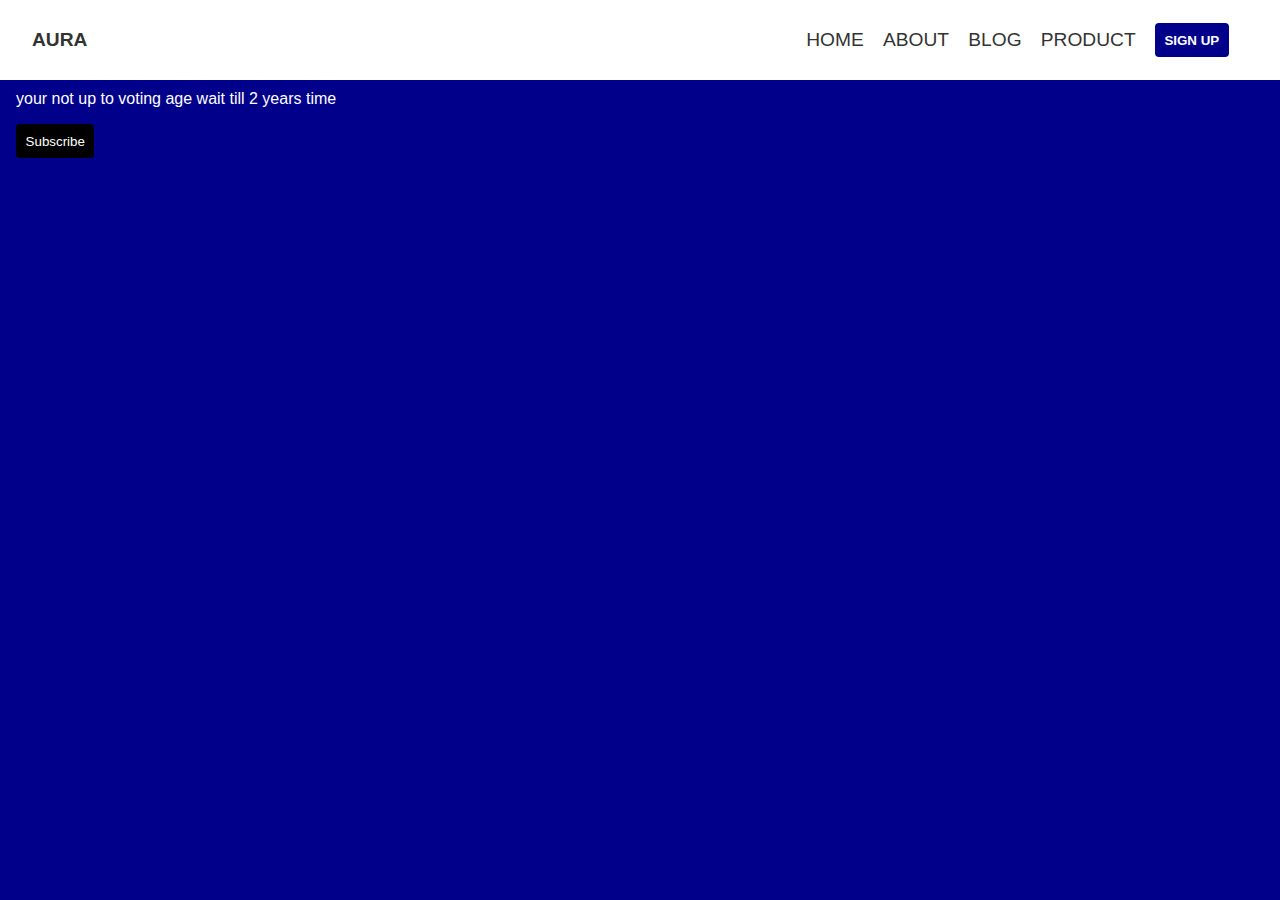
<file: index.html>
<!DOCTYPE html>
<html lang="en">
<head>
    <meta charset="UTF-8">
    <meta name="viewport" content="width=device-width, initial-scale=1.0">
   <link rel="stylesheet" href="/style.css">
    <title>Dom</title>
</head>
<body>
    <header class="header">
        
            <h2 class="logo">AURA</h2>
        <nav>
            <ul class="sidebar">
                 <li onclick="hideSideBar()"><a href="#"><img src="/cancel.svg.svg" class="cancel"</a></li>
                <li><a href="#"></a>HOME</li>
                <li><a href="#"></a>ABOUT</li>
                <li><a href="#"></a>BLOG</li>
                <li><a href="#"></a>PRODUCT</li>
                <li><a href="#"><button class="btn1"> SIGN UP</button></a></li>

            </ul>

             <ul class="mainNav">
                <li class="hideOnMobile"><a href="#"></a>HOME</li>
                <li class="hideOnMobile"><a href="#"></a>ABOUT</li>
                <li class="hideOnMobile"><a href="#"></a>BLOG</li>
                <li class="hideOnMobile"><a href="#"></a>PRODUCT</li>
                <li class="hideOnMobile"><a href="#"><button class="btn"> SIGN UP</button></a></li>
                <li onclick="showSideBar()"><a href="#"><img src="/menu.png" class="image"></a></li>

            </ul>
        </nav>
        </div>
    </header>

    <main>
        <div class="result"></div>
        <button onclick="clickMe()" id="click">Subscribe</button>
        <p class="list"></p>
    </main>

</body>
<script src="/script.js"></script>
</html>
</file>
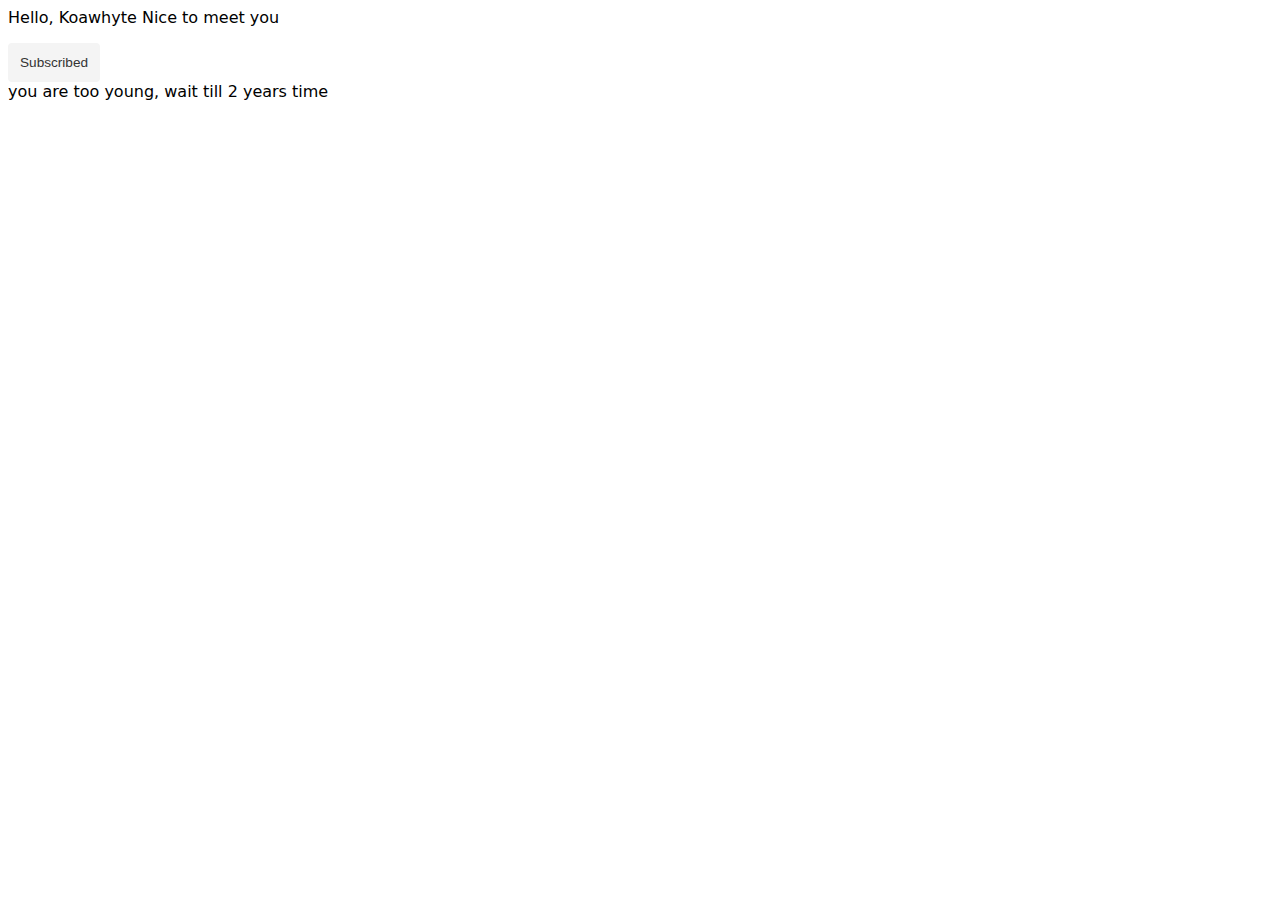
<file: plp/portfolio/my_plp_html_assignment/wk-5-assignment/frontend/index.html>
<!DOCTYPE html>
<html lang="en">
<head>
    <meta charset="UTF-8">
    <meta name="viewport" content="width=device-width, initial-scale=1.0">
    <link rel="stylesheet" href="style.css">
    <title>Document</title>
</head>
<body>
    <p id="welcome"></p>
    <button id="btn" onclick="clickMe()">Subscribe</button>
    <div id="result"></div>
   
   <script src="script.js">

        
    </script>
</body>
</html>
</file>
<file: style.css>
*, *::before, *::after {
    box-sizing: border-box;
}

body {
    margin: 0;
    font-family: Verdana, Geneva, Tahoma, sans-serif;
    background-color: darkblue;
  
}

img{
    max-width: 100%;
}

.header{
    display: flex;
    justify-content: space-between;
    align-items: center;
    position: fixed;
    top: 0;
    left: 0;

    padding: 2rem;
    background: white;
    height: 80px;
    width: 100%;
}

.logo{
    color: #333;
    font-size: 1.2rem;
}

.mainNav{
    display: flex;
    align-items: center;
    justify-content: center;
    list-style: none;
    gap: 1.2rem;
    color: #333;
    font-weight: 500;

    
}



.mainNav a{
    text-decoration: none;
  
}

.btn, .btn1 {
    padding: .6rem;
    background: darkblue;
    border: none;
    border-radius: 4px;
    color: white;
    font-weight: 600;

}
.sidebar{
    display: none;
    flex-direction: column;
    padding: 1.5rem;
    height: 100vh;
    width: 100%;
    background: white;
    position: fixed;
    top:0;
    right: 0;
    
}

.sidebar a{
    color: black;
    
}

.sidebar li{
    list-style: none;
    margin-bottom: 1.5rem;
    border-bottom: 1px solid black;
}
.image{
    width: 1.5rem;
    height: 1.5rem;
    display: none;
    
}

.cancel{
    width: 1rem;
    height: 1rem;
    margin-right: auto;
    display: block;
    margin-bottom: 1rem;
}


/* Button Section*/

#click{
    color: white;
    background-color: black;
    display: flex;
    padding: .6rem;
    margin-top: 1rem;
    border: none;
    border-radius: 4px;
    margin-left: 1rem;
}


@media(max-width:650px){
   .image{
    display: block;
   }
 
   .hideOnMobile{
    display: none;
   }
}

@media(max-width:799px){
   
   .hideOnMobile{
    font-size: 1rem;
   }
}
@media(min-width:800px){
   
   .hideOnMobile{
    font-size: 1.2rem;
   }

   .logo{
    font-size: 1.2rem;
   }
}
</file>
<file: plp/portfolio/my_plp_html_assignment/wk-5-assignment/frontend/style.css>
*, *::before, *::after {
    box-sizing: border-box;
}
h1,h2,h3,h4, p{
    padding: 0;
    margin: 0;
}
body {
    background: white;
    font-family:system-ui, -apple-system, BlinkMacSystemFont, 'Segoe UI', Roboto, Oxygen, Ubuntu, Cantarell, 'Open Sans', 'Helvetica Neue', sans-serif;
    }

img{
    max-width: 100%;
}

#btn{
    margin-top: 1rem;
    background: black;
    padding:.75rem;
    font-size: .85rem;
    color: white;
    border: none;
    border-radius: 4px;
}
</file>
